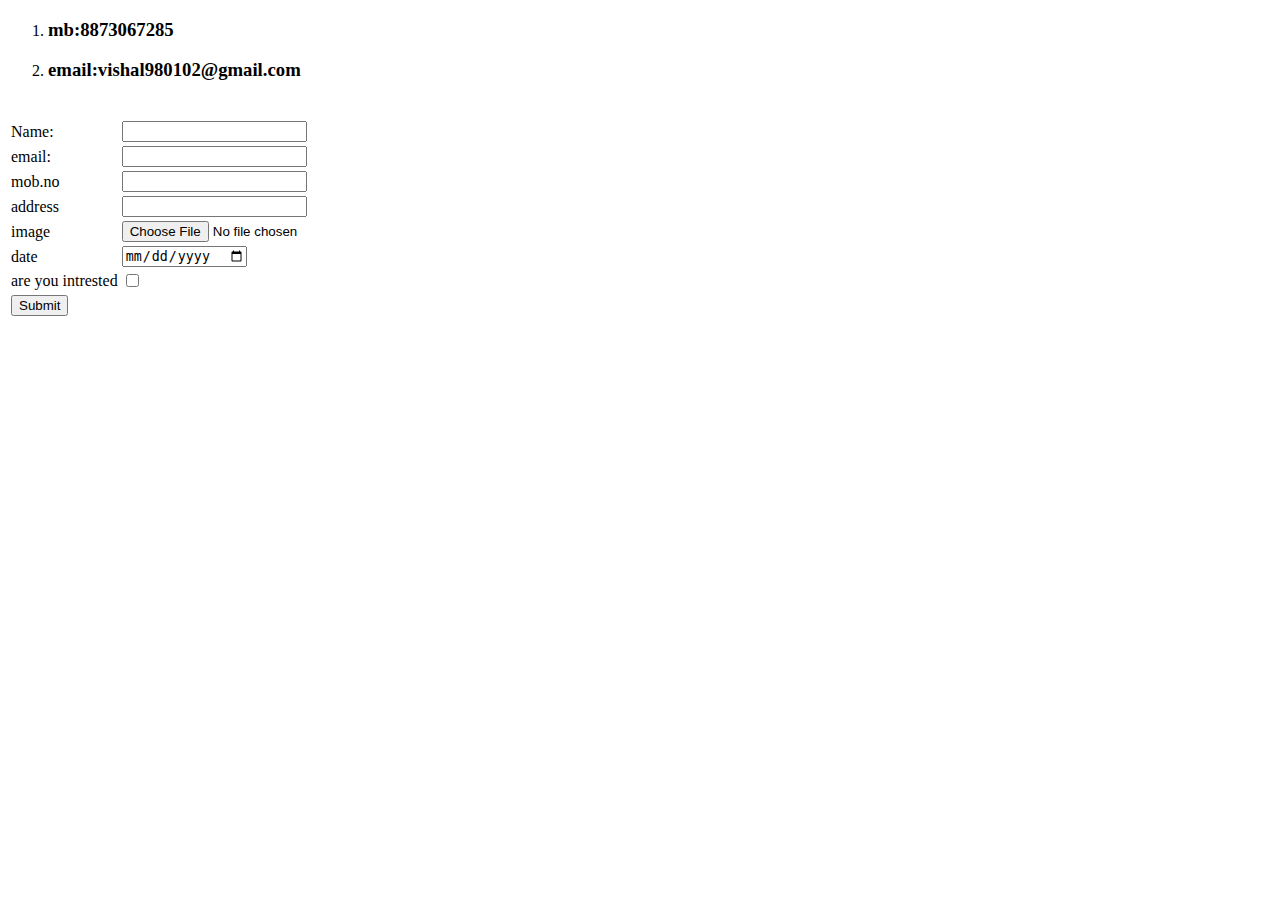
<file: contactme.html>
<!DOCTYPE html>
<html lang="en" dir="ltr">
  <head>
    <meta charset="utf-8">
    <title>CONTACT ME</title>
  </head>
  <body>
    <ol>
    <li><h3>mb:8873067285</h3></li>
    <li><h3>email:vishal980102@gmail.com</h3></li>
   </ol>
   <table>


   <form class="" action="mailto:vishal980102@gmail.com" method="post">
     <tr>
       <td><label>Name:</label></td>

   <td><input type="text:" name="name:" value=""></td>


     </tr><br>
     <tr>
   <td><label> email:</label></td>
   <td><input type="email" name="youreamil" value=""><br></td>

     </tr>
<tr>
 <td><label> mob.no</label></td>
<td>  <input type="text" name="mob.no" value=""><br></td>
</tr>
<tr>
<td>  <label> address</label></td>
 <td><input type="text" name="address" value=""><br></td>
</tr>
<tr>
<td>  <label>image</label></td>
<td>  <input type="file" name="image" value=""><br></td>

</tr>


   <tr>
 <td>  <label for="">date</label></td>
<td>    <input type="date" name="" value=""></td>
   </tr>
   <tr>
   <td><label> are you intrested</label></td>
     <td><input type="checkbox" name="" value=""><br></td>
   </tr>
<tr>
 <td><input type="submit" ></td>
</tr>



     </table>




   </form>


  </body>
</html>
</file>
